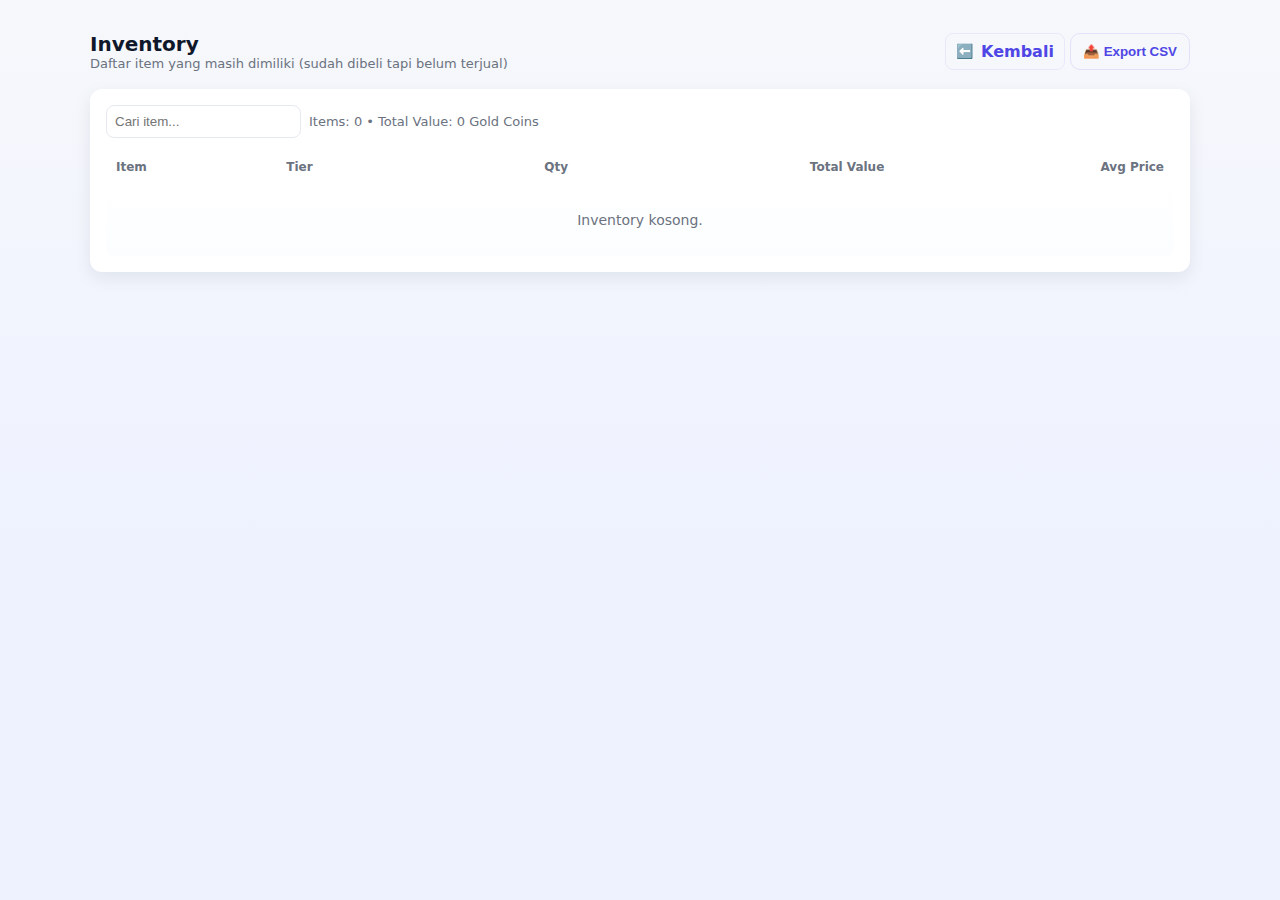
<file: inventory.html>
<!doctype html>
<html lang="id">
<head>
  <meta charset="utf-8" />
  <meta name="viewport" content="width=device-width,initial-scale=1" />
  <title>Inventory — Ledger Rucoy</title>
  <link rel="stylesheet" href="css/styles.css" />
  <link rel="manifest" href="manifest.json">
  <meta name="theme-color" content="#4f46e5">
  <link rel="icon" href="icons/icon-192.svg">
</head>
<body>
  <div class="container">
    <header>
      <div>
        <h1>Inventory</h1>
        <p>Daftar item yang masih dimiliki (sudah dibeli tapi belum terjual)</p>
      </div>
      <div>
        <a class="btn-back" href="index.html" aria-label="Kembali"><span class="icon">⬅️</span><span class="label">Kembali</span></a>
        <button class="ghost" id="exportInvBtn">📤 Export CSV</button>
      </div>
    </header>

    <div class="panel">
      <div class="inventory-controls">
        <input id="invSearch" class="inv-search" type="search" placeholder="Cari item..." aria-label="Cari item" />
        <div class="muted" id="invSummary">Items: 0 • Total Value: 0 Gold Coins</div>
      </div>

      <div style="overflow:auto;border-radius:8px">
        <table class="inventory-table" aria-label="Inventory items">
          <thead>
            <tr>
              <th>Item</th>
              <th>Tier</th>
              <th class="right">Qty</th>
              <th class="right">Total Value</th>
              <th class="right">Avg Price</th>
            </tr>
          </thead>
          <tbody id="invBody">
            <tr class="empty-row"><td colspan="5" class="inventory-empty">Inventory kosong.</td></tr>
          </tbody>
        </table>
      </div>
    </div>
  </div>

  <script src="js/inventory.js"></script>
</body>

</html>
</file>
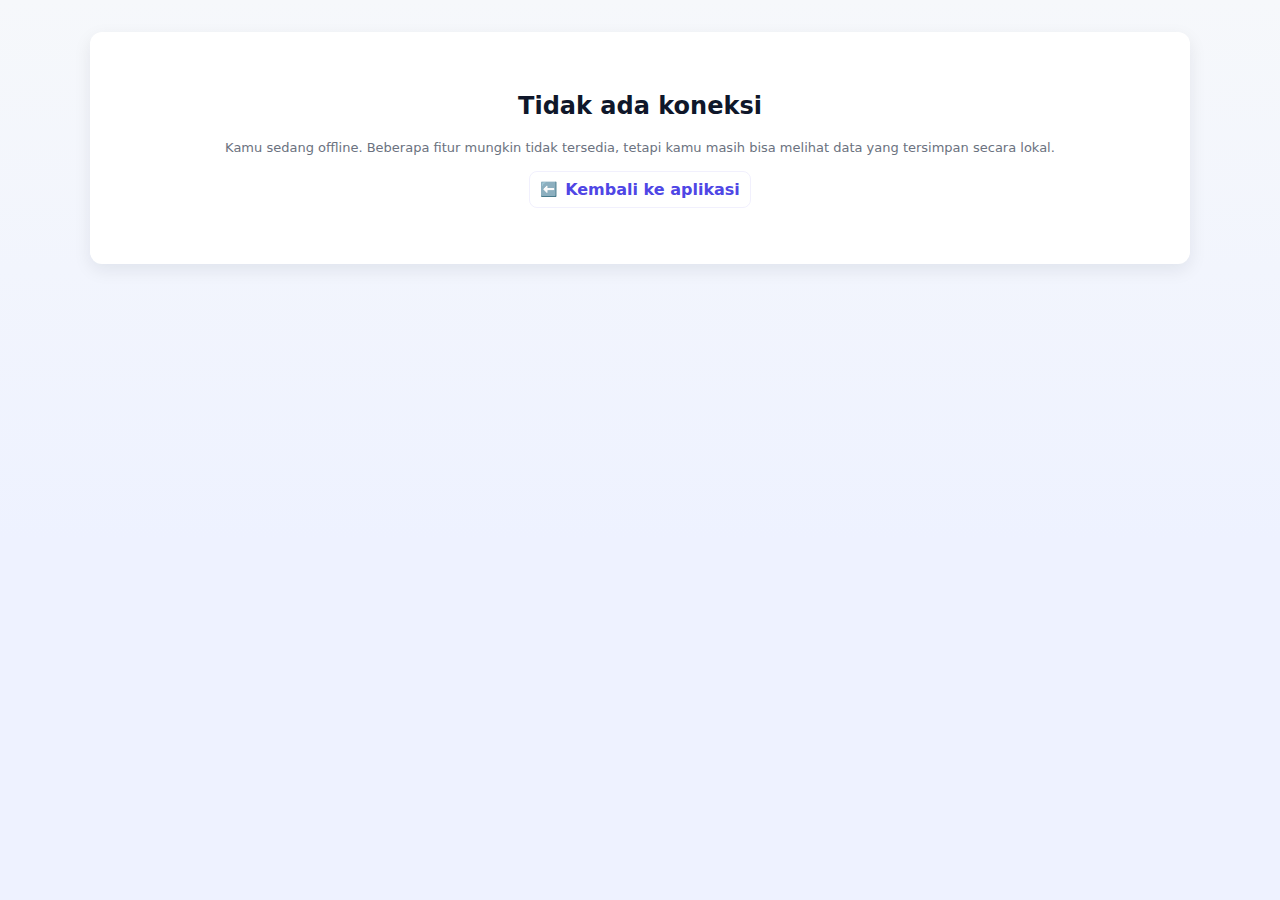
<file: offline.html>
<!doctype html>
<html lang="id">
<head>
  <meta charset="utf-8" />
  <meta name="viewport" content="width=device-width,initial-scale=1" />
  <title>Offline — Ledjer Rucoy</title>
  <link rel="stylesheet" href="css/styles.css" />
</head>
<body>
  <div class="container">
    <div class="panel" style="text-align:center;padding:40px;">
      <h2>Tidak ada koneksi</h2>
      <p class="muted">Kamu sedang offline. Beberapa fitur mungkin tidak tersedia, tetapi kamu masih bisa melihat data yang tersimpan secara lokal.</p>
      <p><a href="index.html" class="btn-back"><span class="icon">⬅️</span><span class="label">Kembali ke aplikasi</span></a></p>
    </div>
  </div>
</body>
</html>
</file>
<file: css/styles.css>
:root {
  --bg: #f6f8fb;
  --card: #ffffff;
  --muted: #6b7280;
  --accent: #4f46e5;
  --buy: #ef4444;
  --sell: #10b981;
  --glass: rgba(255, 255, 255, 0.6);
  --radius: 12px;
  --shadow: 0 6px 18px rgba(15, 23, 42, 0.08);
  font-family: Inter, ui-sans-serif, system-ui, -apple-system, "Segoe UI", Roboto, "Helvetica Neue", Arial;
}

* {
  box-sizing: border-box;
}

html, body {
  height: 100%;
}

body {
  margin: 0;
  background: linear-gradient(180deg, var(--bg), #eef2ff 60%);
  color: #0f172a;
  -webkit-font-smoothing: antialiased;
  padding: 32px;
  display: flex;
  align-items: flex-start;
  justify-content: center;
}

.container {
  width: 100%;
  max-width: 1100px;
}

header {
  display: flex;
  align-items: center;
  justify-content: space-between;
  margin-bottom: 18px;
}

header h1 {
  font-size: 20px;
  margin: 0;
}

header p {
  margin: 0;
  color: var(--muted);
  font-size: 13px;
}

.grid {
  display: grid;
  grid-template-columns: 360px 1fr;
  gap: 20px;
}

.panel {
  background: var(--card);
  border-radius: var(--radius);
  box-shadow: var(--shadow);
  padding: 16px;
}

/* Form */
form {
  display: flex;
  flex-direction: column;
  gap: 10px;
}

label {
  font-size: 13px;
  color: var(--muted);
}

input[type=text], input[type=number], input[type=date], select, textarea {
  width: 100%;
  padding: 10px;
  border-radius: 10px;
  border: 1px solid #e6e9f2;
  background: linear-gradient(#fff, #fbfdff);
  font-size: 14px;
}

textarea {
  min-height: 80px;
  resize: vertical;
}

.row {
  display: flex;
  gap: 10px;
}

.row .col {
  flex: 1;
}

.actions {
  display: flex;
  gap: 10px;
  align-items: center;
}

button {
  background: var(--accent);
  color: white;
  border: 0;
  padding: 10px 12px;
  border-radius: 10px;
  cursor: pointer;
  font-weight: 600;
}

button.ghost {
  background: transparent;
  color: var(--accent);
  border: 1px solid rgba(79, 70, 229, 0.12);
}

/* Enhanced header buttons */
.btn-inventory{
  display:inline-flex;
  align-items:center;
  gap:8px;
  padding:8px 12px;
  border-radius:10px;
  background: linear-gradient(90deg, var(--accent), #7c3aed);
  color: #fff;
  text-decoration:none;
  box-shadow: 0 8px 22px rgba(79,70,229,0.10);
  font-weight:700;
}
.btn-inventory .icon{font-size:16px}
.btn-inventory:hover{transform:translateY(-2px);box-shadow:0 12px 28px rgba(79,70,229,0.12)}

.btn-back{
  display:inline-flex;
  align-items:center;
  gap:8px;
  padding:8px 10px;
  border-radius:8px;
  background: transparent;
  color: var(--accent);
  border: 1px solid rgba(79,70,229,0.08);
  text-decoration:none;
  font-weight:700;
}
.btn-back .icon{font-size:14px}
.btn-back:hover{background:linear-gradient(90deg, rgba(79,70,229,0.06), rgba(99,102,241,0.03))}

/* Table */
.controls {
  display: flex;
  justify-content: space-between;
  align-items: center;
  margin-bottom: 12px;
}

.controls .filters {
  display: flex;
  gap: 8px;
}

.btn-filter {
  padding: 8px 10px;
  border-radius: 999px;
  border: 1px solid transparent;
  background: transparent;
  color: var(--muted);
  cursor: pointer;
}

.btn-filter.active {
  background: linear-gradient(90deg, rgba(79, 70, 229, 0.12), rgba(99, 102, 241, 0.06));
  color: var(--accent);
  border-color: rgba(79, 70, 229, 0.08);
}

table {
  width: 100%;
  border-collapse: collapse;
  font-size: 14px;
}

thead th {
  text-align: left;
  padding: 10px;
  color: var(--muted);
  font-weight: 600;
  font-size: 12px;
}

tbody tr {
  background: linear-gradient(#fff, #fbfdff);
  border-radius: 10px;
  margin-bottom: 8px;
}

tbody td {
  padding: 12px 10px;
  border-bottom: 1px solid #f1f5f9;
}

tbody tr:last-child td {
  border-bottom: 0;
}

.badge {
  display: inline-flex;
  align-items: center;
  gap: 8px;
  padding: 6px 8px;
  border-radius: 999px;
  font-weight: 700;
  font-size: 12px;
}

.badge.buy {
  background: rgba(239, 68, 68, 0.08);
  color: var(--buy);
}

.badge.sell {
  background: rgba(16, 185, 129, 0.08);
  color: var(--sell);
}

.tier-pill {
  display: inline-block;
  padding: 4px 8px;
  border-radius: 6px;
  font-weight: 700;
  font-size: 12px;
}

/* Common = white */
.tier-pill.common {
  background: #ffffff;
  color: #0f172a;
  border: 1px solid #e6e9f2;
}

/* Uncommon = green */
.tier-pill.uncommon {
  background: #10b981;
  color: #fff;
}

/* Rare = blue */
.tier-pill.rare {
  background: #3b82f6;
  color: #fff;
}

/* Ultra Rare = purple */
.tier-pill.ultra {
  background: #6b21a8;
  color: #fff;
}

/* Legendary = yellow */
.tier-pill.legendary {
  background: #f5f10b;
  color: #000;
}

/* Mythic = orange */
.tier-pill.mythic {
  background: #fb923c;
  color: #fff;
}

.tier-pill.empty {
  background: transparent;
  color: var(--muted);
  border: 1px dashed #e6e9f2;
}

/* Profit coloring */
.profit-positive { color: var(--sell); font-weight:700; }
.profit-negative { color: var(--buy); font-weight:700; }
.profit-zero { color: var(--muted); font-weight:700; }

/* Suggestions dropdown */
.suggestions{list-style:none;margin:6px 0 0;padding:6px;border:1px solid #e6e9f2;border-radius:8px;background:var(--card);max-height:220px;overflow:auto}
.suggestions li{padding:8px 10px;border-radius:6px;display:flex;align-items:center;justify-content:space-between;cursor:pointer}
.suggestions li:hover,.suggestions li.active{background:linear-gradient(90deg,#eef2ff,#fff)}
.suggestion-left{display:flex;gap:8px;align-items:center}
.suggestion-name{font-weight:600}
.suggestion-tier{margin-left:8px}

.muted {
  color: var(--muted);
  font-size: 13px;
}

.right {
  text-align: right;
}

.empty {
  padding: 24px;
  text-align: center;
  color: var(--muted);
}

/* Actions buttons */
.action-btn{background:transparent;border:0;padding:6px 8px;border-radius:8px;cursor:pointer;font-weight:600;margin-left:6px}
.action-btn.edit{color:#0ea5b7}
.action-btn.delete{color:#ef4444}

/* Toast */
.toast{position:fixed;right:20px;bottom:20px;background:rgba(15,23,42,0.96);color:#fff;padding:10px 14px;border-radius:8px;box-shadow:0 6px 18px rgba(15,23,42,0.18);font-weight:600}
.toast[hidden]{display:none}

/* Inventory styles */
.inventory-controls{display:flex;gap:8px;align-items:center;margin-bottom:12px}
.inv-search{padding:8px;border-radius:8px;border:1px solid #e6e9f2;min-width:180px}
.inventory-table tbody tr{transition:background .12s ease}
.inventory-empty{padding:28px;text-align:center;color:var(--muted)}

/* 16:9 optimized layouts */
@media (min-aspect-ratio: 16/9) {
  /* Center content and allow panels to use vertical space nicely */
  body { align-items: center; justify-content: center; padding: 40px; }
  .container { max-width: 1400px; width: min(1100px, 95%); }
  .grid { gap: 24px; grid-template-columns: 360px 1fr; }
  .panel { padding: 20px; border-radius: 16px; }
  table thead th { padding: 14px; }
  tbody td { padding: 14px 12px; }
  .panel { max-height: calc(100vh - 120px); overflow: auto; }
}

/* Portrait / tall screens */
@media (orientation: portrait), (max-aspect-ratio: 9/16) {
  body { align-items: flex-start; justify-content: center; padding: 18px; }
  .container { width: 100%; max-width: 760px; }
  .grid { grid-template-columns: 1fr; gap: 12px; }
  .panel { padding: 14px; border-radius: 12px; }
  .btn-inventory { padding: 6px 10px; }
  .btn-back { padding: 6px 8px; }
  table { font-size: 13px; }
}

/* small screens */
@media (max-width: 880px) {
  .grid {
    grid-template-columns: 1fr;
  }

  .panel {
    padding: 12px;
  }
}
</file>
